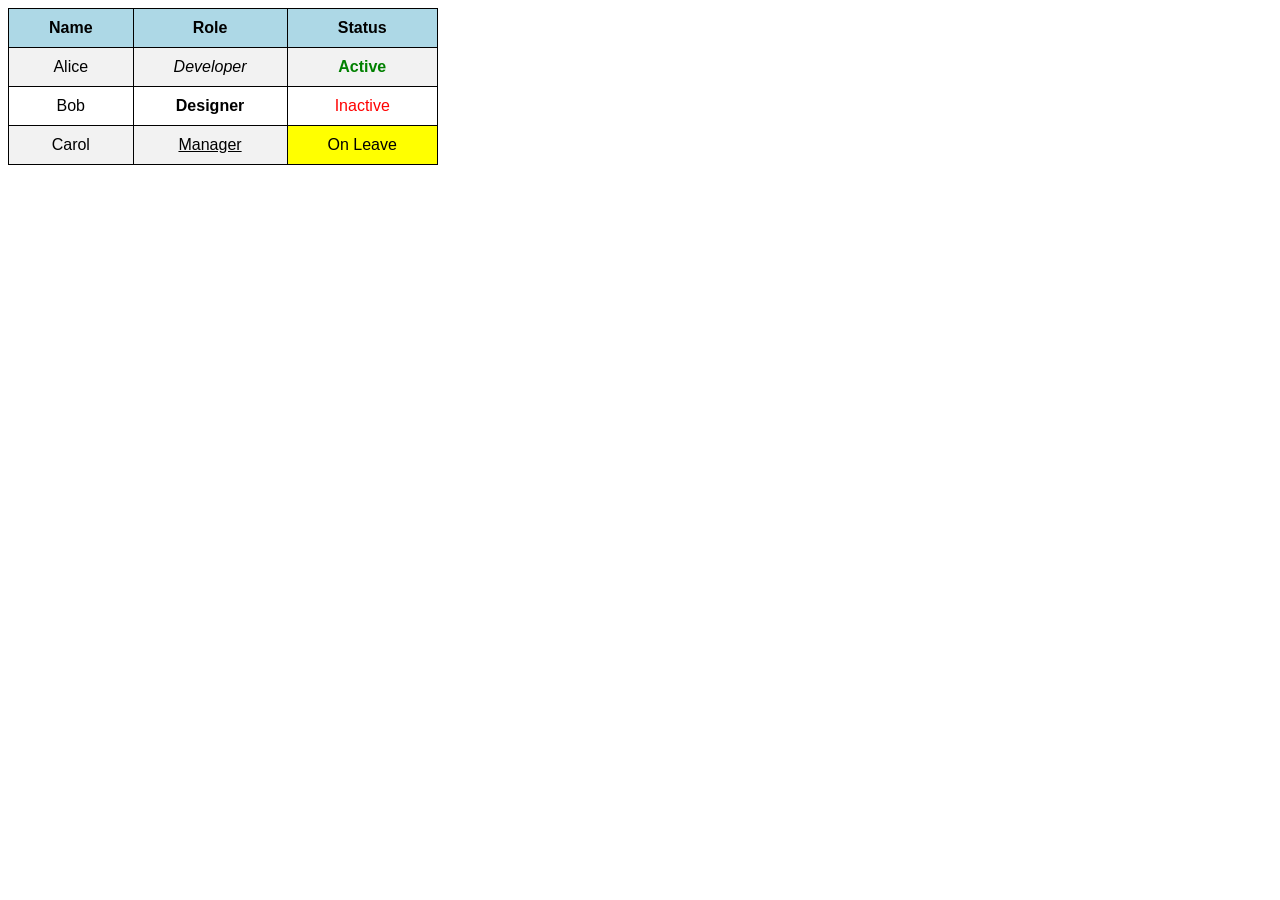
<file: H4/Tabulky_Cvicenia_files/saved_resource.html>
<!DOCTYPE html>
<!-- saved from url=(0012)about:srcdoc -->
<html><head><meta http-equiv="Content-Type" content="text/html; charset=UTF-8">
  <title>Exercise template</title>
  <style>
    body {
        font-family: Arial, sans-serif; /* Pridanie bezpätkového písma */
    }
    table {
        border-collapse: collapse;
    }
    td, th {
        border: 1px solid black;
        padding: 10px 40px;
        text-align: center; /* Zarovnanie všetkého textu na stred */
    }
    tr:nth-child(even) { /* Zmena na párne riadky */
        background-color: #f2f2f2;
    }
  </style>
</head>
<body>
<table>
    <tbody><tr>
        <th style="background: #add8e6">Name</th>
        <th style="background: #add8e6">Role</th>
        <th style="background: #add8e6">Status</th>
    </tr>
    <tr>
        <td>Alice</td>
        <td><i>Developer</i></td>
        <td style="color: green;"><b>Active</b></td>
    </tr>
    <tr>
        <td>Bob</td>
        <td><b>Designer</b></td>
        <td style="color: red">Inactive</td>
    </tr>
    <tr>
        <td>Carol</td>
        <td><u>Manager</u></td> <!-- Pridaná modrá farba -->
        <td style="background: yellow">On Leave</td>
    </tr>
</tbody></table>

</body></html>
</file>
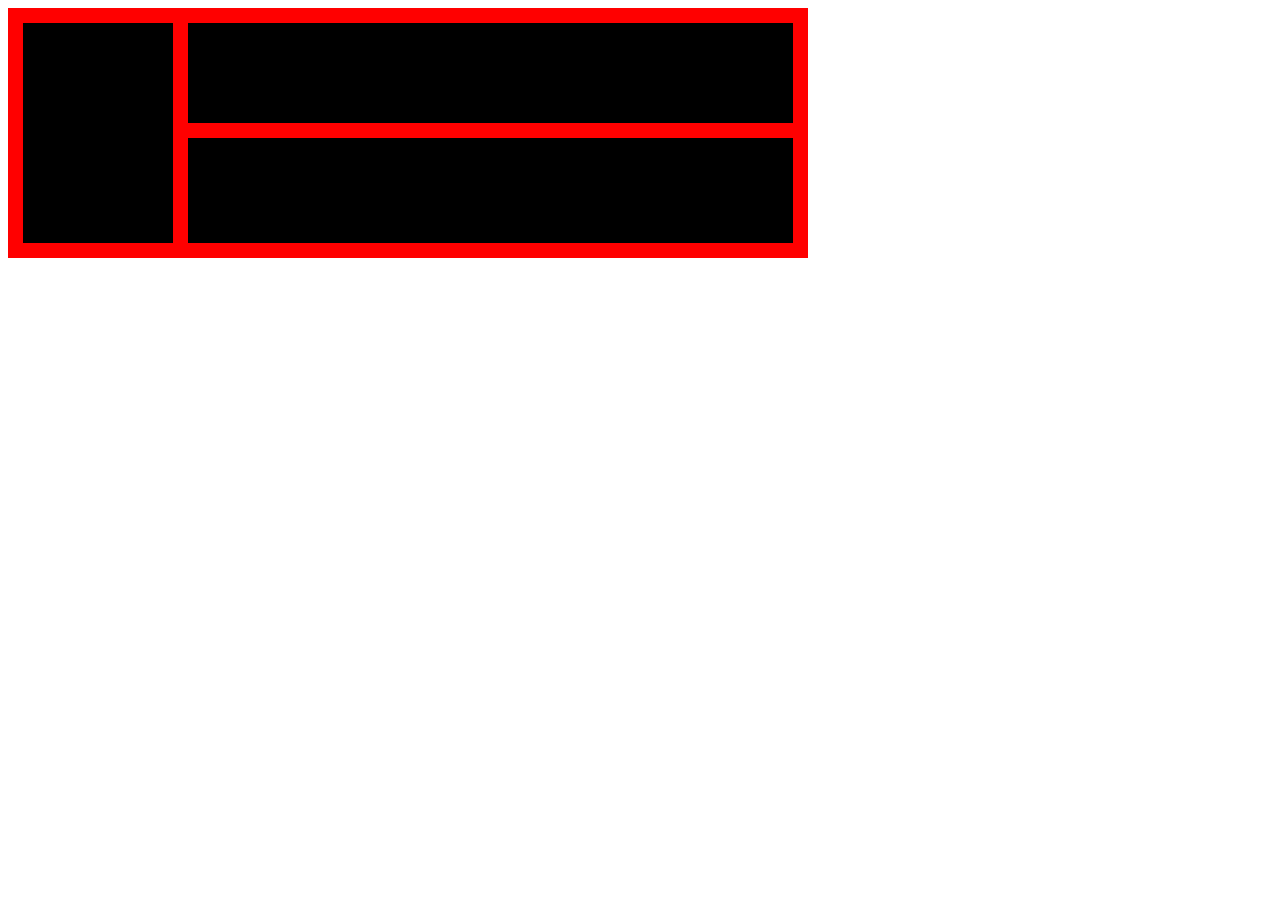
<file: H5/HTML Exercises_files/saved_resource.html>
<!DOCTYPE html>
<!-- saved from url=(0012)about:srcdoc -->
<html><head><meta http-equiv="Content-Type" content="text/html; charset=UTF-8">
  <style>
    .background {
      display: flex;
      align-items: center;
      width: 800px;
      height: 250px;
      background-color: red;
      padding: 15px;
      box-sizing: border-box;
      gap: 15px; /* Automatická medzera medzi prvkami */
    }
    
    .photo {
      background-color: black;
      width: 150px;
      height: 220px;
    }

    /* Pravý stĺpec, ktorý drží veci pod sebou */
    .right-column {
      display: flex;
      flex-direction: column;
      gap: 15px; /* Medzera medzi riadkami vpravo */
      flex-grow: 1;
      height: 220px;
    }

    .background2 {
      background-color: black;
      height: 100px;
    }

    .email-background {
      background-color: black; /* Prípadne red, podľa toho čo tam chcete */
      height: 105px;
    }
  </style>
  <title>Exercise template</title>
</head>
<body>
  <div class="background">
    <div class="photo"></div>
    <div class="right-column">
      <div class="background2"></div>
      <div class="email-background"></div>
    </div>
  </div>

</body></html>
</file>
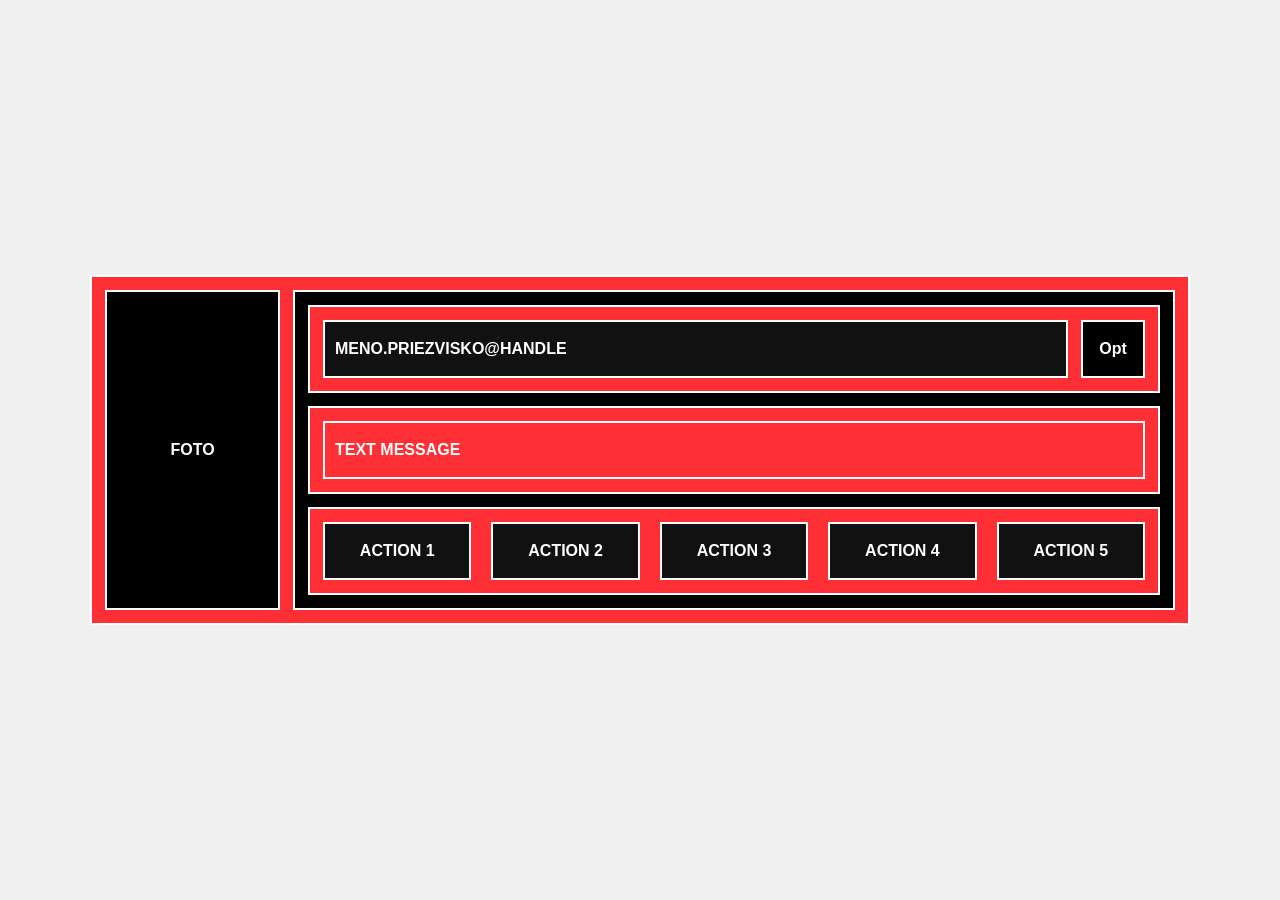
<file: ULOHA/HTML Exercise-TA BLBOST S MAILOM A ACTIONAMI_files/saved_resource.html>
<!DOCTYPE html>
<!-- saved from url=(0012)about:srcdoc -->
<html><head><meta http-equiv="Content-Type" content="text/html; charset=UTF-8">
  <title>Exercise template</title>
  <style>
    body {
      font-family: Arial, sans-serif;
      background-color: #f0f0f0;
      display: flex;
      justify-content: center;
      align-items: center;
      height: 100vh;
      margin: 0;
    }

    .background {
      display: flex;
      align-items: center;
      width: 1100px;
      height: 350px;
      background-color: #ff3035;
      padding: 13px;
      box-sizing: border-box;
      gap: 13px;
      border: 2px solid white;
    }

    .photo {
      background-color: black;
      width: 175px;
      height: 320px;
      color: white;
      display: flex;
      justify-content: center;
      align-items: center;
      font-weight: bold;
      border: 2px solid white;
      box-sizing: border-box;
      flex-shrink: 0;
    }

    .right-column {
      display: flex;
      flex-direction: column;
      justify-content: space-between;
      flex-grow: 1;
      height: 320px;
      background-color: black;
      padding: 13px;
      box-sizing: border-box;
      border: 2px solid white;
    }

    .background2 {
      background-color: #ff3035;
      height: 88px;
      padding: 13px;
      box-sizing: border-box;
      display: flex;
      gap: 13px;
      border: 2px solid white;
    }

    .email-background {
      background-color: #ff3035;
      height: 88px;
      padding: 13px;
      box-sizing: border-box;
      display: flex;
      border: 2px solid white;
    }

    .email {
      background-color: #ff3035;
      flex-grow: 1;
      color: white;
      padding: 10px;
      box-sizing: border-box;
      font-size: 16px;
      font-weight: bold;
      display: flex;
      align-items: center;
      border: 2px solid white;
    }

    .opt-box {
      background-color: black;
      color: white;
      width: 60px;
      display: flex;
      justify-content: center;
      align-items: center;
      font-size: 16px;
      font-weight: bold;
      border: 2px solid white;
      flex-shrink: 0;
    }

    .actions-row {
      display: flex;
      gap: 20px;
      height: 88px;
      background-color: #ff3035;
      padding: 13px;
      box-sizing: border-box;
      border: 2px solid white;
    }

    .action-btn {
      background-color: #111111;
      color: white;
      flex-grow: 1;
      display: flex;
      justify-content: center;
      align-items: center;
      font-size: 16px;
      font-weight: bold;
      border: 2px solid white;
    }
  </style>
</head>
<body>
  <div class="background">
    <div class="photo">FOTO</div>

    <div class="right-column">

      <div class="background2">
        <div class="email" style="background-color: #111111;">
          MENO.PRIEZVISKO@HANDLE
        </div>
        <div class="opt-box">Opt</div>
      </div>

      <div class="email-background">
        <div class="email">
          TEXT MESSAGE
        </div>
      </div>

      <div class="actions-row">
        <div class="action-btn">ACTION 1</div>
        <div class="action-btn">ACTION 2</div>
        <div class="action-btn">ACTION 3</div>
        <div class="action-btn">ACTION 4</div>
        <div class="action-btn">ACTION 5</div>
      </div>

    </div>
  </div>

</body></html>
</file>
